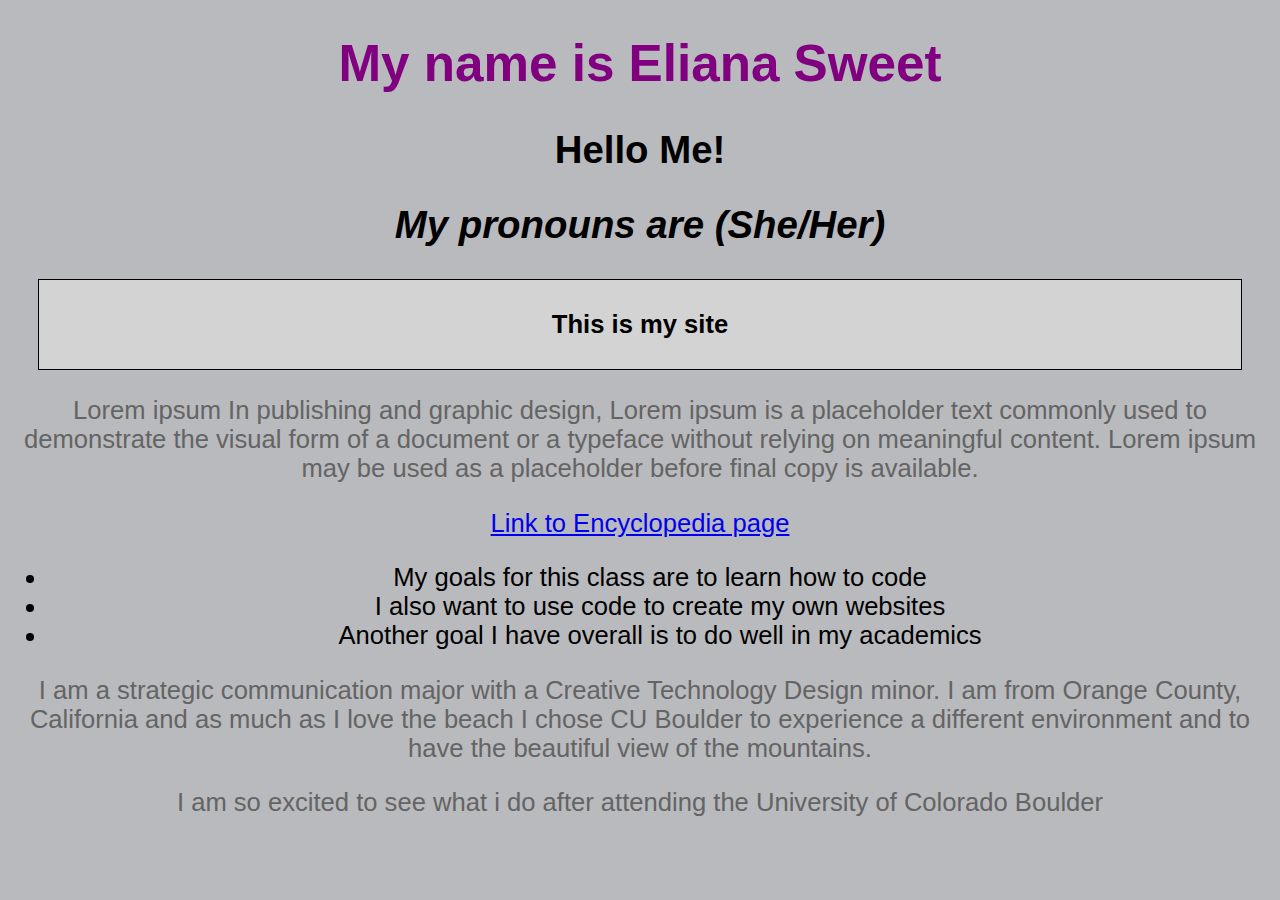
<file: index.html>
<!DOCTYPE html>
<html>
<head>
  <title>Hello Me!</title>
  <link rel="stylesheet" href="style.css"
  <link rel="stylesheet" href="link font"
</head>
<body>
  <section>
  <h1> My name is Eliana Sweet</h1>
  <h2> Hello Me! </h2>
  <h2>
    <em>My pronouns are (She/Her)</em>
  </section>
  <section class="background">


  <h4 class="grey">This is my site</h4>
  <p>Lorem ipsum In publishing and graphic design, Lorem ipsum is a placeholder text commonly used to demonstrate the visual form of a document or a typeface without relying on meaningful content. Lorem ipsum may be used as a placeholder before final copy is available.
    <p class="grey">
      </section>

<section>
  <a href= "week2/index.html" class= "button"> Link to Encyclopedia page </a>

    <ul>
      <li> My goals for this class are to learn how to code </li>
      <li> I also want to use code to create my own websites </li>
      <li> Another goal I have overall is to do well
          in my academics </li>
    </ul>
  </h3>
  <p> I am a strategic communication major with a Creative Technology Design minor.
    I am from Orange County, California and as much as I love
    the beach I chose CU Boulder to experience a different environment
    and to have the beautiful view of the mountains.</p>
  <p> I am so excited to see what i do after attending the <strong>University
    of  Colorado Boulder</strong><p>


</html>
</file>
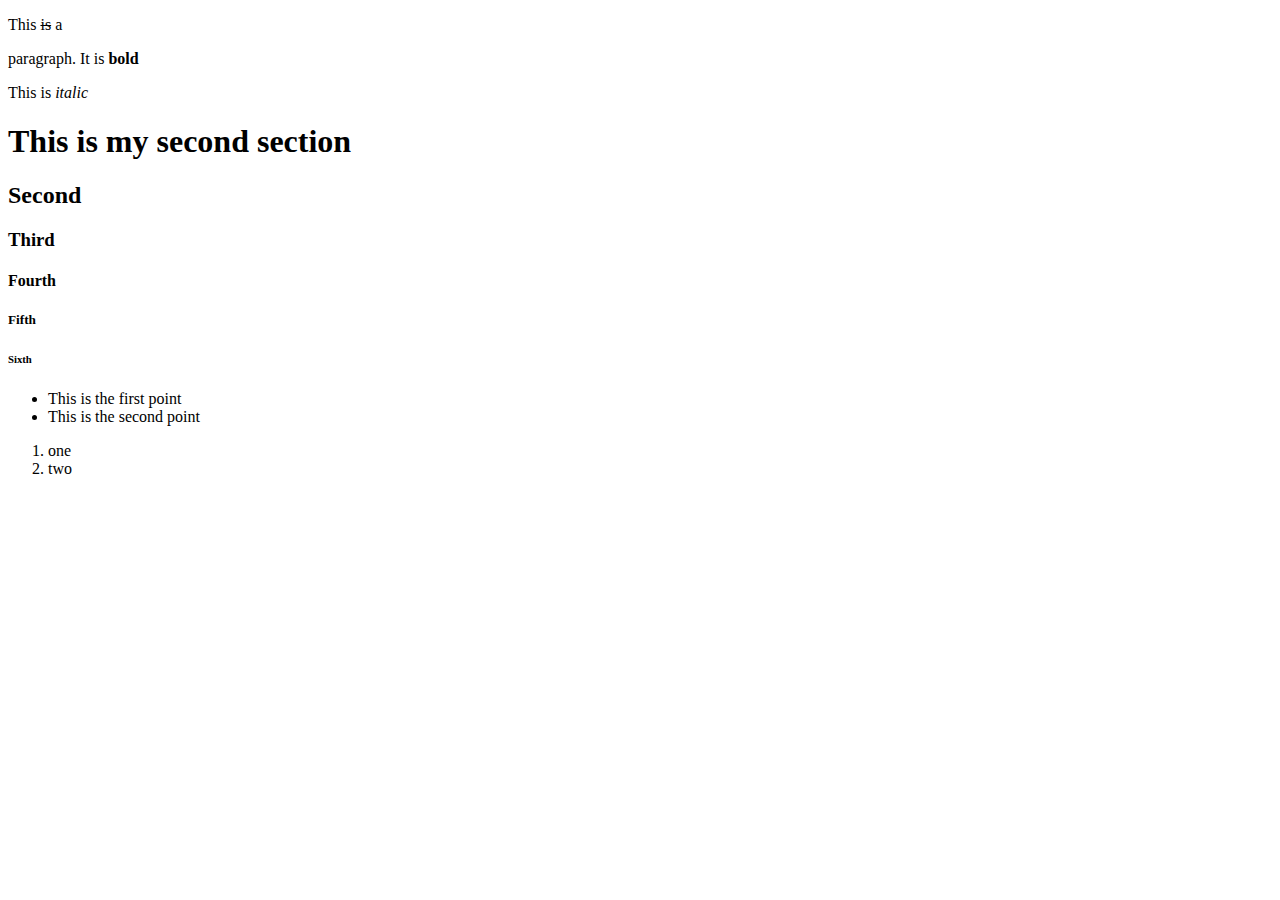
<file: week 1/index.html>
<!DOCTYPE html>
<html>
<head>
  <title>My First Site!</title>
</head>
<body>
  <!--This is a comment-->
  <section>
    <!-- <h1>Not World!</h1> -->
    <p>This <s>is</s> a</p>
    <p>paragraph. It is <strong>bold</strong></p>
    <p>This is <em>italic</em></p>
  </section>
  <section>
    <h1>This is my second section</h1>
    <h2>Second</h2>
    <h3>Third</h3>
    <h4>Fourth</h4>
    <h5>Fifth</h5>
    <h6>Sixth</h6>
    <ul>
      <li>This is the first point</li>
      <li>This is the second point</li>
    </ul>
    <ol>
      <li>one</li>
      <li>two</li>
    </ol>
  </section>

</body>

</html>
</file>
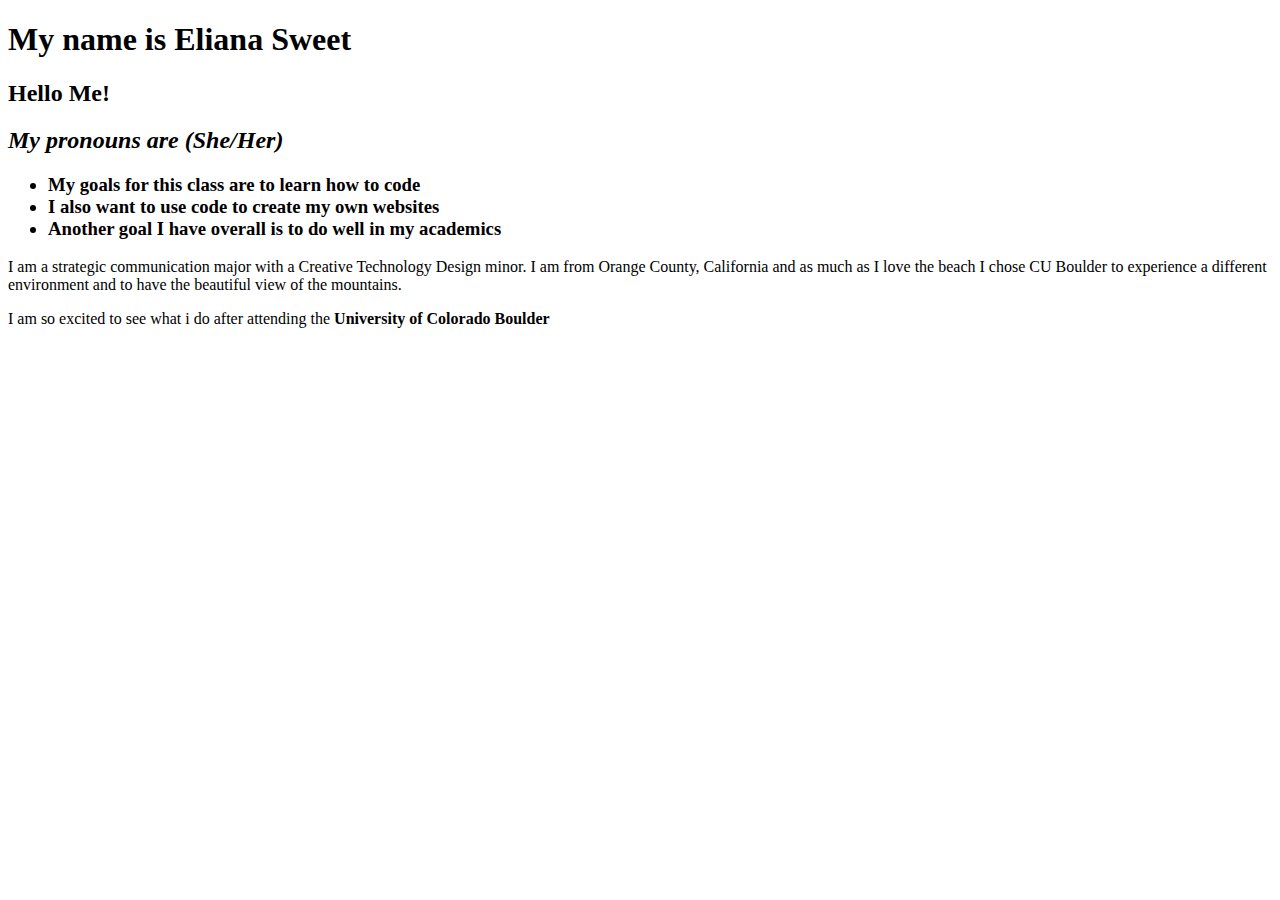
<file: week 1/hellome.html>
<!DOCTYPE html>
<html>
<head>
  <title>Hello Me!</title>
</head>
<body>
  <section>
  <h1> My name is Eliana Sweet</h1>
  <h2> Hello Me! </h2>
  <h2>
    <em>My pronouns are (She/Her)</em>
  </section>
  <h3>
    <ul>
      <li> My goals for this class are to learn how to code </li>
      <li> I also want to use code to create my own websites </li>
      <li> Another goal I have overall is to do well
          in my academics </li>
    </ul>
  </h3>
  <p> I am a strategic communication major with a Creative Technology Design minor.
    I am from Orange County, California and as much as I love
    the beach I chose CU Boulder to experience a different environment
    and to have the beautiful view of the mountains.</p>
  <p> I am so excited to see what i do after attending the <strong>University
    of  Colorado Boulder</strong><p>


</html>
</file>
